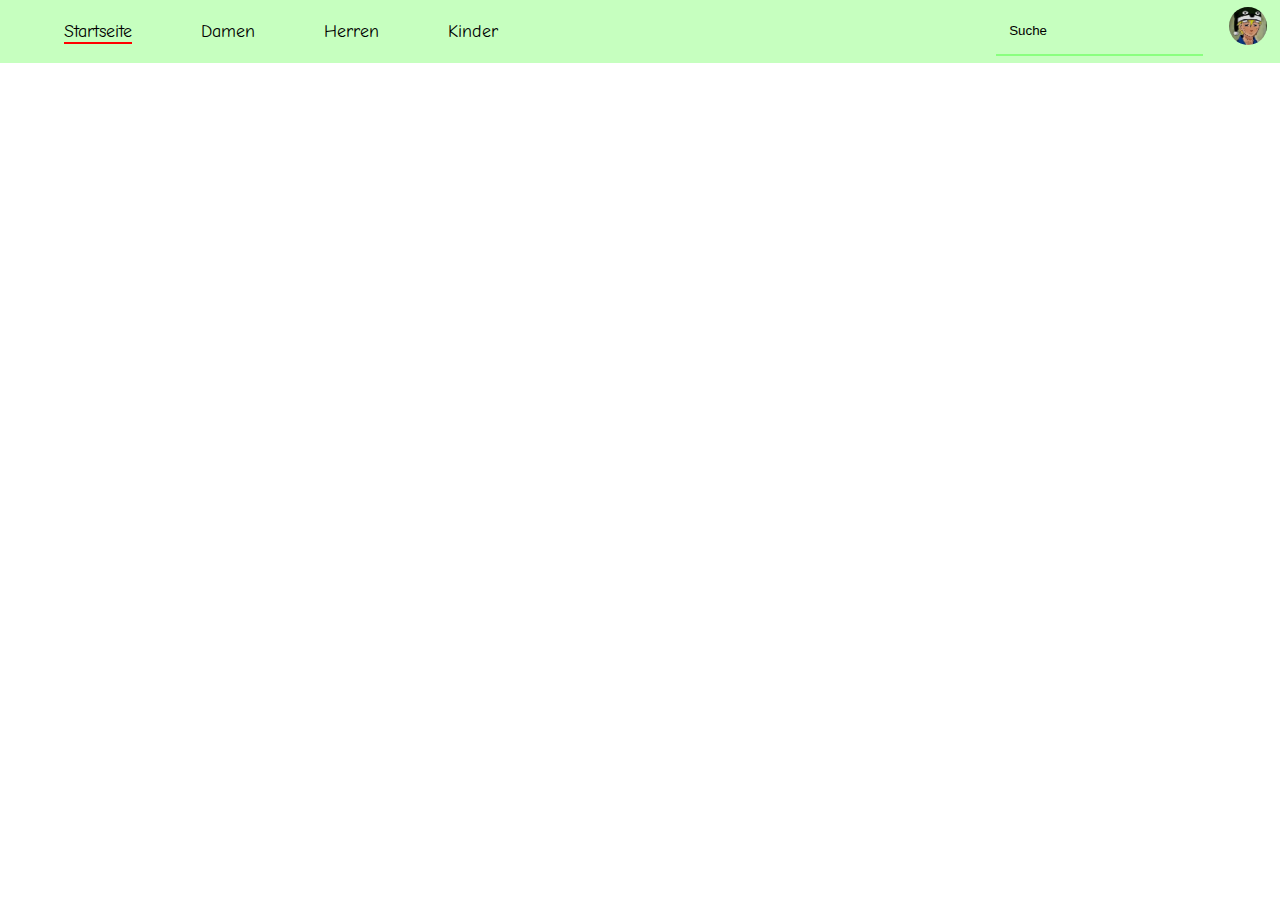
<file: index.html>
<!DOCTYPE html>
<html lang="de">
<head>
    <meta charset="UTF-8">
    <meta name="viewport" content="width=device-width, initial-scale=1.0">
    <link rel="stylesheet" href="style.css">

    <link rel="preconnect" href="https://fonts.googleapis.com">
    <link rel="preconnect" href="https://fonts.gstatic.com" crossorigin>
    <link href="https://fonts.googleapis.com/css2?family=Comic+Neue:ital,wght@0,300;0,400;0,700;1,300;1,400;1,700&family=Roboto:ital,wght@0,100;0,300;0,400;0,500;0,700;0,900;1,100;1,300;1,400;1,500;1,700;1,900&display=swap" rel="stylesheet">
    <title>Startseite</title>
</head>
<body>
    <header>
        <div>
            <a id="current" class="link" href="">Startseite</a>
            <a class="link" href="">Damen</a>
            <a class="link" href="">Herren</a>
            <a class="link" href="">Kinder</a>
        </div>
        <div style="display: flex; flex-direction: row;">
            <form action="suche/suche.html">
                <input id="suche" type="text" value="Suche">
            </form>

            <div id="profile"></div>
        </div>
    </header>

    
</body>
</html>
</file>
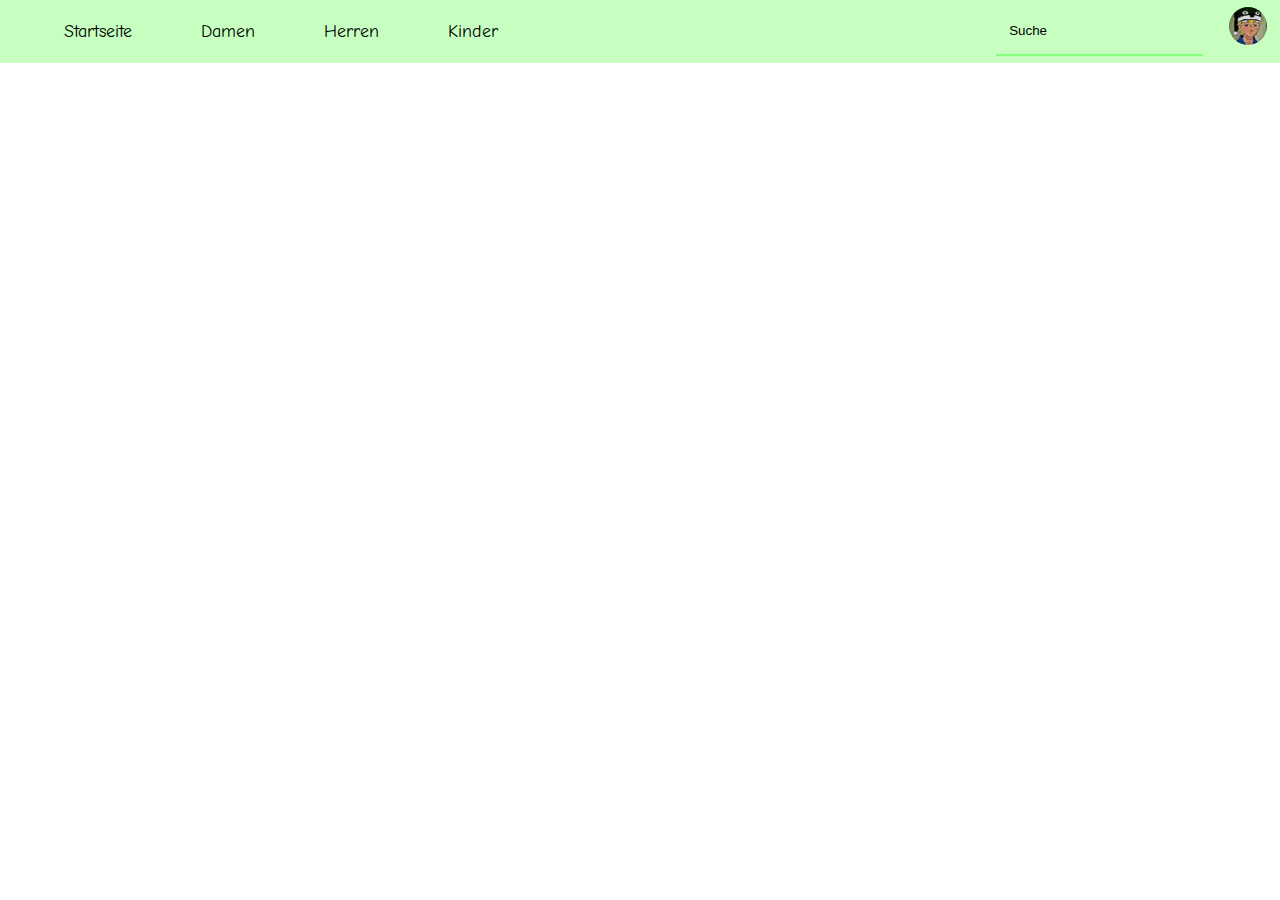
<file: Suche/suche.html>
<!DOCTYPE html>
<html lang="de">
<head>
    <meta charset="UTF-8">
    <meta name="viewport" content="width=device-width, initial-scale=1.0">
    <link rel="stylesheet" href="suche.css">

    <link rel="preconnect" href="https://fonts.googleapis.com">
    <link rel="preconnect" href="https://fonts.gstatic.com" crossorigin>
    <link href="https://fonts.googleapis.com/css2?family=Comic+Neue:ital,wght@0,300;0,400;0,700;1,300;1,400;1,700&family=Roboto:ital,wght@0,100;0,300;0,400;0,500;0,700;0,900;1,100;1,300;1,400;1,500;1,700;1,900&display=swap" rel="stylesheet">
    <title>Startseite</title>
</head>
<body>
    <header>
        <div>
            <a class="link" href="">Startseite</a>
            <a class="link" href="">Damen</a>
            <a class="link" href="">Herren</a>
            <a class="link" href="">Kinder</a>
        </div>
        <div style="display: flex; flex-direction: row;">
            <form action="suche/suche.html">
                <input id="suche" type="text" value="Suche">
            </form>

            <div id="profile"></div>
        </div>
    </header>

    
</body>
</html>
</file>
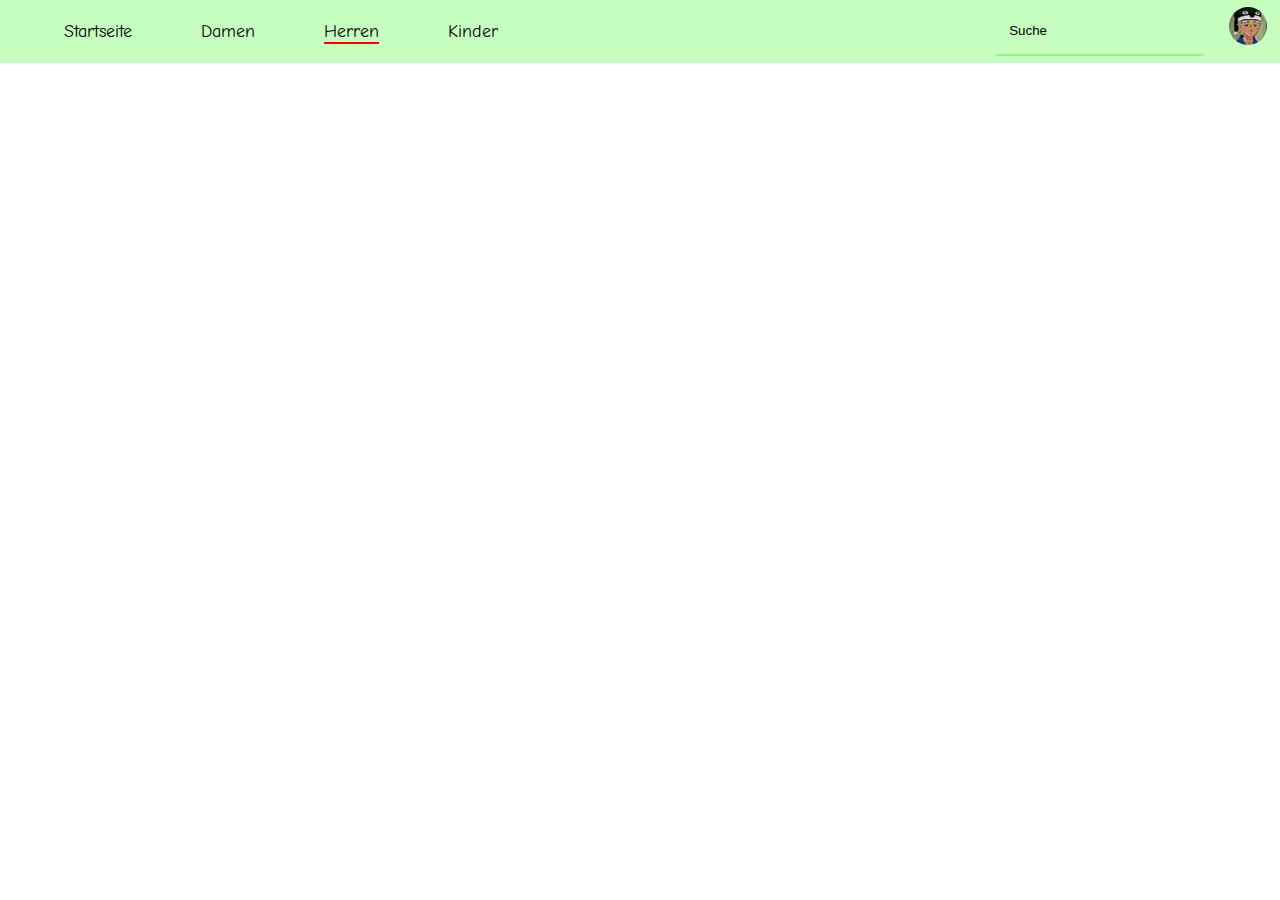
<file: Kategorie/Herren/herren.html>
<!DOCTYPE html>
<html lang="de">
<head>
    <meta charset="UTF-8">
    <meta name="viewport" content="width=device-width, initial-scale=1.0">
    <link rel="stylesheet" href="herren.css">

    <link rel="preconnect" href="https://fonts.googleapis.com">
    <link rel="preconnect" href="https://fonts.gstatic.com" crossorigin>
    <link href="https://fonts.googleapis.com/css2?family=Comic+Neue:ital,wght@0,300;0,400;0,700;1,300;1,400;1,700&family=Roboto:ital,wght@0,100;0,300;0,400;0,500;0,700;0,900;1,100;1,300;1,400;1,500;1,700;1,900&display=swap" rel="stylesheet">
    <title>Herren</title>
</head>
<body>
    <header>
        <div>
            <a class="link" href="../../index.html">Startseite</a>
            <a class="link" href="../Damen/Damen.html">Damen</a>
            <a id="current" class="link" href="">Herren</a>
            <a class="link" href="../Kinder/Kinder.html">Kinder</a>
        </div>
        <div style="display: flex; flex-direction: row;">
            <form action="suche/suche.html">
                <input id="suche" type="text" value="Suche">
            </form>

            <div id="profile"></div>
        </div>
    </header>

    
</body>
</html>
</file>
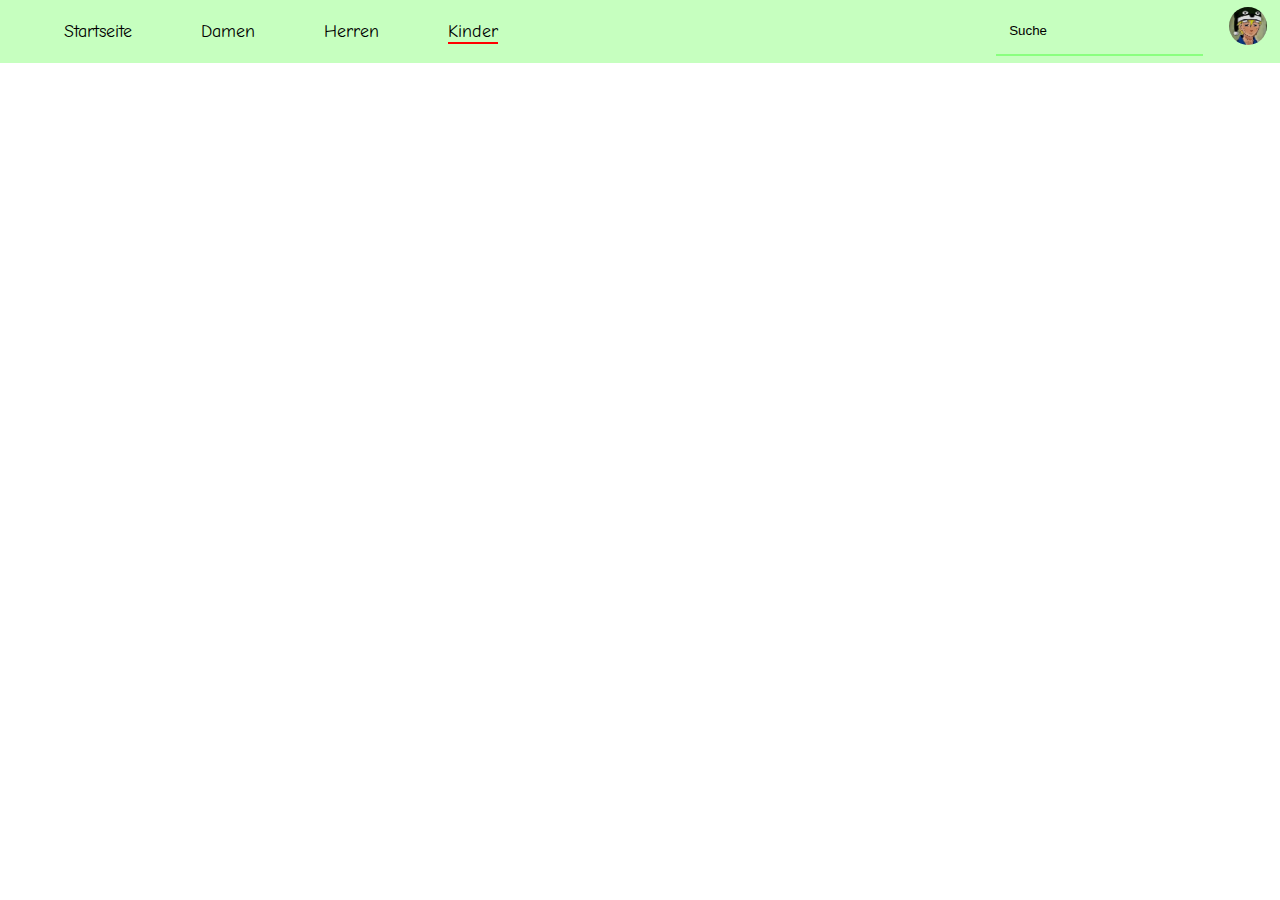
<file: Kategorie/Kinder/Kinder.html>
<!DOCTYPE html>
<html lang="de">
<head>
    <meta charset="UTF-8">
    <meta name="viewport" content="width=device-width, initial-scale=1.0">
    <link rel="stylesheet" href="Kinder.css">

    <link rel="preconnect" href="https://fonts.googleapis.com">
    <link rel="preconnect" href="https://fonts.gstatic.com" crossorigin>
    <link href="https://fonts.googleapis.com/css2?family=Comic+Neue:ital,wght@0,300;0,400;0,700;1,300;1,400;1,700&family=Roboto:ital,wght@0,100;0,300;0,400;0,500;0,700;0,900;1,100;1,300;1,400;1,500;1,700;1,900&display=swap" rel="stylesheet">
    <title>Herren</title>
</head>
<body>
    <header>
        <div>
            <a class="link" href="../../index.html">Startseite</a>
            <a class="link" href="../Damen/Damen.html">Damen</a>
            <a class="link" href="../Herren/herren.html">Herren</a>
            <a id="current" class="link" href="">Kinder</a>
        </div>
        <div style="display: flex; flex-direction: row;">
            <form action="suche/suche.html">
                <input id="suche" type="text" value="Suche">
            </form>

            <div id="profile"></div>
        </div>
    </header>

    
</body>
</html>
</file>
<file: style.css>
html{
    font-family: "Comic Neue", cursive;
    font-weight: 400;
    font-style: normal; 
}
body{
    margin: 0;
}
header{

    padding-left: 5dvw;  padding-right: 1dvw;
    width: 94dvw; height: 7dvh; background-color: rgb(198, 255, 191);
    display: flex; justify-content: space-between; align-items: center;
}
.link{
    text-decoration: none; color: black; font-size: large;
    margin-right: 5dvw;
}
#suche{
    width: 15dvw; height: 5dvh;
    border: none; padding-left: 1dvw; margin-right: 2dvw; 
    border-bottom: 2px solid rgb(138, 255, 127);
    background-color: transparent;
    outline: none;
}
#profile{
    width: 3dvw; height: 3dvw; background-color: red;
    border-radius: 50%;
    background-position: center; background-image: url(Bilder/naruto.webp);
    background-size: cover;
}
#current{
    border-bottom: solid rgb(255, 0, 0) 2px;
}
</file>
<file: Suche/suche.css>
html{
    font-family: "Comic Neue", cursive;
    font-weight: 400;
    font-style: normal;
}
body{
    margin: 0;
}
header{

    padding-left: 5dvw;  padding-right: 1dvw;
    width: 94dvw; height: 7dvh; background-color: rgb(198, 255, 191);
    display: flex; justify-content: space-between; align-items: center;
}
.link{
    text-decoration: none; color: black; font-size: large;
    margin-right: 5dvw;
}
#suche{
    width: 15dvw; height: 5dvh;
    border: none; padding-left: 1dvw; margin-right: 2dvw; 
    border-bottom: 2px solid rgb(138, 255, 127);
    background-color: transparent;
    outline: none;
}
#profile{
    width: 3dvw; height: 3dvw; background-color: red;
    border-radius: 50%;
    background-position: center; background-image: url(../Bilder/naruto.webp);
    background-size: cover;
}
</file>
<file: Kategorie/Herren/herren.css>
html{
    font-family: "Comic Neue", cursive;
    font-weight: 400;
    font-style: normal; 
}
body{
    margin: 0;
}
header{

    padding-left: 5dvw;  padding-right: 1dvw;
    width: 94dvw; height: 7dvh; background-color: rgb(198, 255, 191);
    display: flex; justify-content: space-between; align-items: center;
}
.link{
    text-decoration: none; color: black; font-size: large;
    margin-right: 5dvw;
}
#suche{
    width: 15dvw; height: 5dvh;
    border: none; padding-left: 1dvw; margin-right: 2dvw; 
    border-bottom: 2px solid rgb(138, 255, 127);
    background-color: transparent;
    outline: none;
}
#profile{
    width: 3dvw; height: 3dvw; background-color: red;
    border-radius: 50%;
    background-position: center; background-image: url(../../Bilder/naruto.webp);
    background-size: cover;
}
#current{
    border-bottom: solid rgb(255, 0, 0) 2px;
}
</file>
<file: Kategorie/Kinder/Kinder.css>
html{
    font-family: "Comic Neue", cursive;
    font-weight: 400;
    font-style: normal; 
}
body{
    margin: 0;
}
header{

    padding-left: 5dvw;  padding-right: 1dvw;
    width: 94dvw; height: 7dvh; background-color: rgb(198, 255, 191);
    display: flex; justify-content: space-between; align-items: center;
}
.link{
    text-decoration: none; color: black; font-size: large;
    margin-right: 5dvw;
}
#suche{
    width: 15dvw; height: 5dvh;
    border: none; padding-left: 1dvw;  margin-right: 2dvw; 
    border-bottom: 2px solid rgb(138, 255, 127);
    background-color: transparent;
    outline: none;
}
#profile{
    width: 3dvw; height: 3dvw; background-color: red;
    border-radius: 50%;
    background-position: center; background-image: url(../../Bilder/naruto.webp);
    background-size: cover;
}
#current{
    border-bottom: solid rgb(255, 0, 0) 2px;
}
</file>
